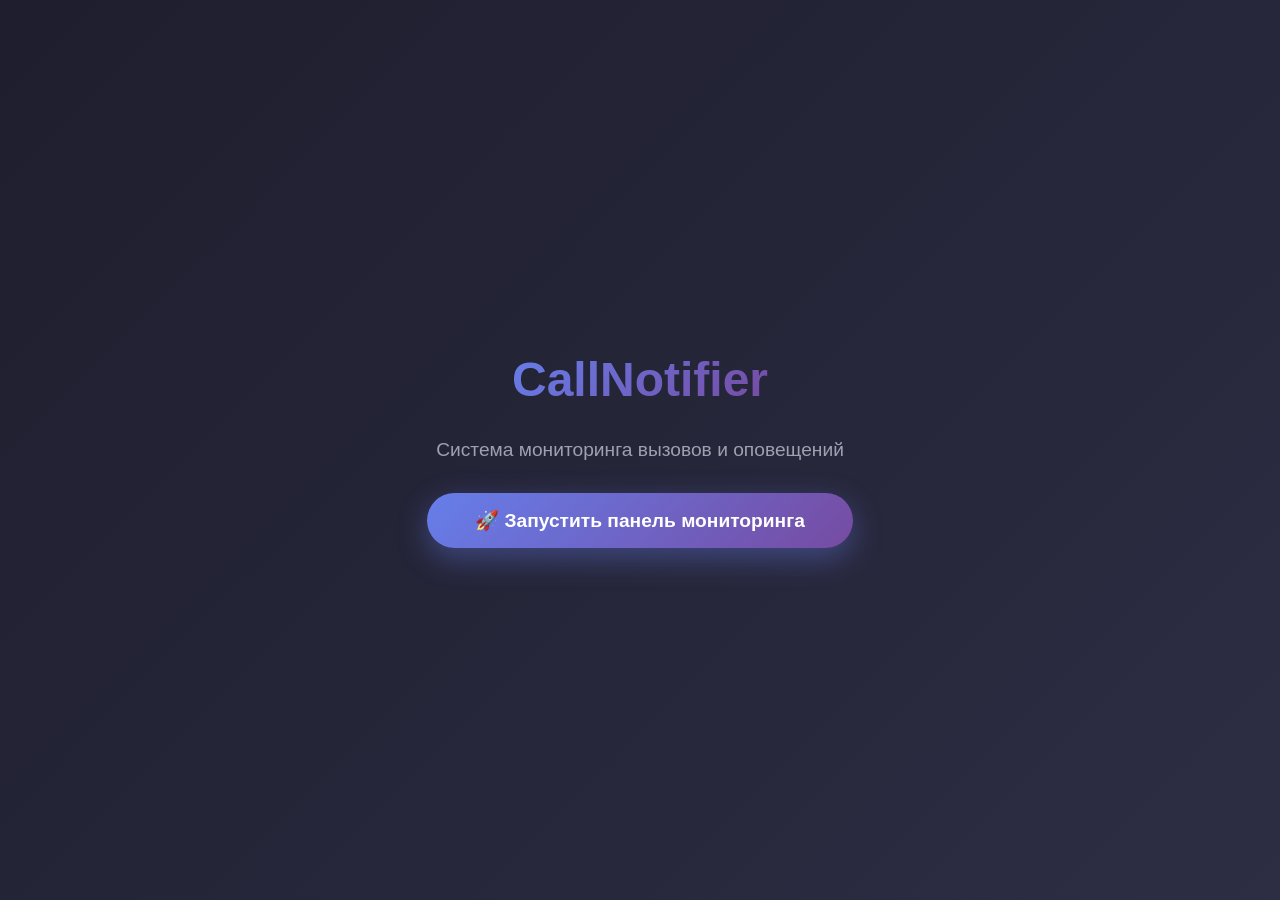
<file: static/index.html>
<!DOCTYPE html>
<html lang="ru">
<head>
    <meta charset="UTF-8">
    <meta name="viewport" content="width=device-width, initial-scale=1.0">
    <title>CallNotifier - Панель мониторинга</title>
    <style>
        * { margin: 0; padding: 0; box-sizing: border-box; }
        body {
            font-family: -apple-system, BlinkMacSystemFont, 'Segoe UI', Roboto, sans-serif;
            background: linear-gradient(135deg, #1e1e2e 0%, #2d2d44 100%);
            min-height: 100vh;
            color: #ffffff;
        }
        #init-screen {
            position: fixed; top: 0; left: 0; width: 100%; height: 100%;
            background: linear-gradient(135deg, #1e1e2e 0%, #2d2d44 100%);
            display: flex; flex-direction: column; justify-content: center; align-items: center;
            z-index: 1000; transition: opacity 0.5s;
        }
        #init-screen.hidden { opacity: 0; pointer-events: none; }
        .init-button {
            padding: 1rem 3rem; font-size: 1.2rem; font-weight: 600; color: #fff;
            background: linear-gradient(135deg, #667eea 0%, #764ba2 100%);
            border: none; border-radius: 50px; cursor: pointer;
            box-shadow: 0 10px 30px rgba(102, 126, 234, 0.4); transition: transform 0.2s;
        }
        .init-button:hover { transform: translateY(-3px); }
        #main-interface { display: none; padding: 2rem; max-width: 1600px; margin: 0 auto; }
        #main-interface.active { display: block; animation: fadeIn 0.5s; }
        @keyframes fadeIn { from { opacity: 0; } to { opacity: 1; } }
        .header {
            display: flex; justify-content: space-between; align-items: center;
            margin-bottom: 2rem; padding: 1.5rem 2rem;
            background: rgba(255, 255, 255, 0.05); backdrop-filter: blur(10px);
            border-radius: 20px; border: 1px solid rgba(255, 255, 255, 0.1);
        }
        .header-title { font-size: 2rem; font-weight: 700; }
        .connection-status {
            display: flex; align-items: center; gap: 0.5rem;
            padding: 0.5rem 1rem; background: rgba(255, 255, 255, 0.05); border-radius: 50px;
        }
        .status-dot {
            width: 12px; height: 12px; border-radius: 50%; background: #00ff00;
            box-shadow: 0 0 10px #00ff00; animation: pulse 2s infinite;
        }
        .status-dot.disconnected { background: #ff0000; box-shadow: 0 0 10px #ff0000; }
        @keyframes pulse { 0%, 100% { opacity: 1; } 50% { opacity: 0.5; } }
        .cards-grid {
            display: grid; grid-template-columns: repeat(auto-fill, minmax(350px, 1fr)); gap: 1.5rem;
        }
        .call-card {
            background: rgba(255, 255, 255, 0.05); backdrop-filter: blur(10px);
            border-radius: 20px; padding: 1.5rem; border: 1px solid rgba(255, 255, 255, 0.1);
            animation: slideIn 0.5s;
        }
        @keyframes slideIn { from { opacity: 0; transform: translateY(20px); } to { opacity: 1; transform: translateY(0); } }
        .call-card.green { border-left: 4px solid #2ecc71; }
        .call-card.orange { border-left: 4px solid #f39c12; }
        .call-card.red { border-left: 4px solid #e74c3c; animation: slideIn 0.5s, blink 2s infinite; }
        @keyframes blink { 0%, 100% { background: rgba(231, 76, 60, 0.1); } 50% { background: rgba(231, 76, 60, 0.25); } }
        .card-header { display: flex; justify-content: space-between; margin-bottom: 1rem; color: #a0a0b0; font-size: 0.9rem; }
        .card-name { font-size: 1.5rem; font-weight: 700; margin-bottom: 0.5rem; }
        .card-equipment { font-size: 1.1rem; color: #c0c0d0; margin-bottom: 1rem; }
        .empty-state { text-align: center; padding: 4rem; color: #a0a0b0; grid-column: 1 / -1; }
    </style>
</head>
<body>
    <div id="init-screen">
        <h1 style="font-size: 3rem; margin-bottom: 2rem; background: linear-gradient(135deg, #667eea, #764ba2); -webkit-background-clip: text; -webkit-text-fill-color: transparent;">CallNotifier</h1>
        <p style="font-size: 1.2rem; color: #a0a0b0; margin-bottom: 2rem;">Система мониторинга вызовов и оповещений</p>
        <button class="init-button" id="start-button">🚀 Запустить панель мониторинга</button>
    </div>

    <div id="main-interface">
        <div class="header">
            <h1 class="header-title" id="header-title">Ожидание вызовов</h1>
            <div class="connection-status">
                <div class="status-dot" id="status-dot"></div>
                <span id="status-text">Подключено</span>
            </div>
        </div>
        <div class="cards-grid" id="cards-grid">
            <div class="empty-state">📭 Нет активных вызовов</div>
        </div>
    </div>

    <script>
        let audioContext = null;
        let isInitialized = false;
        let playedAudioFiles = new Set();
        let currentCalls = [];

        document.getElementById('start-button').addEventListener('click', async () => {
            audioContext = new (window.AudioContext || window.webkitAudioContext)();
            await audioContext.resume();
            isInitialized = true;
            document.getElementById('init-screen').classList.add('hidden');
            document.getElementById('main-interface').classList.add('active');
            setInterval(syncWithServer, 5000);
            syncWithServer();
        });

        async function syncWithServer() {
            try {
                const response = await fetch('/api/v1/sync');
                if (!response.ok) throw new Error('Network error');
                const data = await response.json();
                updateConnectionStatus(true);
                handleSync(data);
            } catch (error) {
                updateConnectionStatus(false);
            }
        }

        function updateConnectionStatus(isConnected) {
            const dot = document.getElementById('status-dot');
            const text = document.getElementById('status-text');
            const title = document.getElementById('header-title');
            if (isConnected) {
                dot.classList.remove('disconnected');
                text.textContent = 'Подключено';
                if (currentCalls.length > 0) title.textContent = `Активные вызовы: ${currentCalls.length}`;
                else title.textContent = 'Ожидание вызовов';
            } else {
                dot.classList.add('disconnected');
                text.textContent = 'Нет соединения';
                title.textContent = '⚠ Нет соединения с сервером';
                title.style.color = '#ff0000';
            }
        }

        function handleSync(data) {
            currentCalls = data.calls || [];
            if (isInitialized && currentCalls.length > 0) {
                document.getElementById('header-title').textContent = `Активные вызовы: ${currentCalls.length}`;
                document.getElementById('header-title').style.color = '#ffffff';
            }
            renderCards(currentCalls);
            checkNewAudio(currentCalls);
            checkReminders(data.reminders_due || {});
        }

        function renderCards(calls) {
            const grid = document.getElementById('cards-grid');
            if (calls.length === 0) {
                grid.innerHTML = '<div class="empty-state">📭 Нет активных вызовов</div>';
                return;
            }
            grid.innerHTML = calls.map(call => {
                const elapsed = Math.floor((Date.now() / 1000 - call.datetime_start) / 60);
                let colorClass = 'green';
                if (elapsed >= 15) colorClass = 'red';
                else if (elapsed >= 5) colorClass = 'orange';
                return `
                    <div class="call-card ${colorClass}">
                        <div class="card-header">
                            <span>${call.type.toUpperCase()}</span>
                            <span>${elapsed} мин.</span>
                        </div>
                        <div class="card-name">${call.name}</div>
                        <div class="card-equipment">${call.equipment}</div>
                        <div style="color: #a0a0b0;">⏱️ Ожидание: ${elapsed} мин.</div>
                    </div>
                `;
            }).join('');
        }

        function checkNewAudio(calls) {
            if (!isInitialized) return;
            calls.forEach(call => {
                if (call.audio_filename && call.audio_size > 0) {
                    if (!playedAudioFiles.has(call.audio_filename)) {
                        playedAudioFiles.add(call.audio_filename);
                        playAudio(call.audio_filename);
                    }
                }
            });
            const currentFilenames = new Set(calls.map(c => c.audio_filename).filter(Boolean));
            playedAudioFiles.forEach(f => {
                if (!currentFilenames.has(f)) playedAudioFiles.delete(f);
            });
        }

        async function playAudio(filename) {
            try {
                const response = await fetch(`/api/v1/audio/${filename}`);
                if (!response.ok) throw new Error('Audio fetch failed');
                const arrayBuffer = await response.arrayBuffer();
                const audioBuffer = await audioContext.decodeAudioData(arrayBuffer);
                const source = audioContext.createBufferSource();
                source.buffer = audioBuffer;
                source.connect(audioContext.destination);
                source.start(0);
            } catch (error) {
                console.error('Ошибка воспроизведения:', error);
            }
        }

        // Напоминания: играем один раз на каждое новое срабатывание серверного таймера.
        // Файл напоминания перезаписывается сервером при изменении состава вызовов,
        // поэтому сравниваем не только имя, но и размер файла (из заголовка Content-Length).
        let playedReminders = {};   // filename -> size string
        let reminderQueue = Promise.resolve();

        function checkReminders(remindersDue) {
            if (!isInitialized) return;
            Object.values(remindersDue).forEach(filename => {
                if (!filename) return;
                if (playedReminders[filename] === undefined) {
                    playedReminders[filename] = null; // резервируем, чтобы не запускать дважды
                    reminderQueue = reminderQueue
                        .then(() => playReminder(filename))
                        .then(size => { playedReminders[filename] = size; })
                        .catch(() => { delete playedReminders[filename]; });
                }
            });
            // Удаляем из памяти файлы напоминаний, которые сервер больше не присылает
            const active = new Set(Object.values(remindersDue));
            Object.keys(playedReminders).forEach(f => {
                if (!active.has(f)) delete playedReminders[f];
            });
        }

        async function playReminder(filename) {
            const response = await fetch(`/api/v1/audio/${filename}`);
            if (!response.ok) throw new Error('Audio fetch failed');
            const size = response.headers.get('Content-Length') || String((await response.clone().arrayBuffer()).byteLength);
            if (playedReminders[filename] === size) return size; // этот же файл уже играли
            const arrayBuffer = await response.arrayBuffer();
            const audioBuffer = await audioContext.decodeAudioData(arrayBuffer);
            return new Promise(resolve => {
                const source = audioContext.createBufferSource();
                source.buffer = audioBuffer;
                source.connect(audioContext.destination);
                source.onended = () => resolve(size);
                source.start(0);
            });
        }
    </script>
</body>
</html>
</file>
